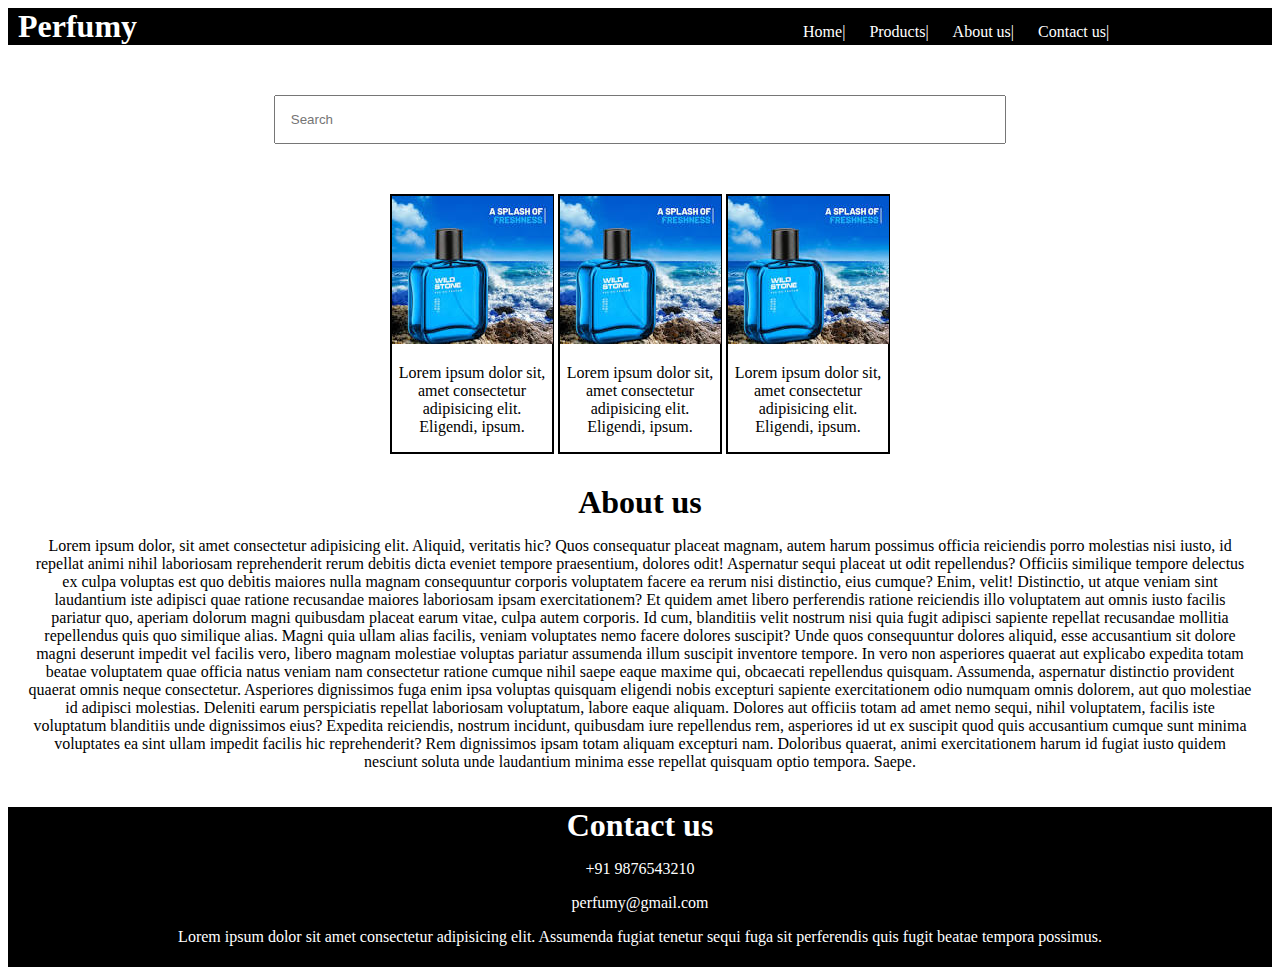
<file: Perfume/index.html>
<!DOCTYPE html>
<html lang="en">
<head>
    <meta charset="UTF-8">
    <meta name="viewport" content="width=device-width, initial-scale=1.0">
    <title>Perfumy</title>
    <link rel="icon" href="images.jpeg">
    <link rel="stylesheet" href="style.css">
</head>
<body>
    <div class="one">
        <h1>Perfumy</h1>
        <ul>
            <li>Home|</li>
            <li>Products|</li>
            <li>About us|</li>
            <li>Contact us|</li>
        </ul>
    </div>
    <div class="searchbar">
        <input placeholder="Search">
    </div>
    <div class="products">
        <div class="box">
            <center>
            <img src="download.jpeg">
            <p>Lorem ipsum dolor sit, amet consectetur adipisicing elit. Eligendi, ipsum.</p>
            </center>    
        </div>
        <div class="box">
            <center>
            <img src="download.jpeg">
            <p>Lorem ipsum dolor sit, amet consectetur adipisicing elit. Eligendi, ipsum.</p>
            </center>    
        </div>
        <div class="box">
            <center>
            <img src="download.jpeg">
            <p>Lorem ipsum dolor sit, amet consectetur adipisicing elit. Eligendi, ipsum.</p>
            </center>    
        </div>
    </div>
    <div class="about">
        <h1>About us</h1>
        <p>Lorem ipsum dolor, sit amet consectetur adipisicing elit. Aliquid, veritatis hic? Quos consequatur placeat magnam, autem harum possimus officia reiciendis porro molestias nisi iusto, id repellat animi nihil laboriosam reprehenderit rerum debitis dicta eveniet tempore praesentium, dolores odit! Aspernatur sequi placeat ut odit repellendus? Officiis similique tempore delectus ex culpa voluptas est quo debitis maiores nulla magnam consequuntur corporis voluptatem facere ea rerum nisi distinctio, eius cumque? Enim, velit! Distinctio, ut atque veniam sint laudantium iste adipisci quae ratione recusandae maiores laboriosam ipsam exercitationem? Et quidem amet libero perferendis ratione reiciendis illo voluptatem aut omnis iusto facilis pariatur quo, aperiam dolorum magni quibusdam placeat earum vitae, culpa autem corporis. Id cum, blanditiis velit nostrum nisi quia fugit adipisci sapiente repellat recusandae mollitia repellendus quis quo similique alias. Magni quia ullam alias facilis, veniam voluptates nemo facere dolores suscipit? Unde quos consequuntur dolores aliquid, esse accusantium sit dolore magni deserunt impedit vel facilis vero, libero magnam molestiae voluptas pariatur assumenda illum suscipit inventore tempore. In vero non asperiores quaerat aut explicabo expedita totam beatae voluptatem quae officia natus veniam nam consectetur ratione cumque nihil saepe eaque maxime qui, obcaecati repellendus quisquam. Assumenda, aspernatur distinctio provident quaerat omnis neque consectetur. Asperiores dignissimos fuga enim ipsa voluptas quisquam eligendi nobis excepturi sapiente exercitationem odio numquam omnis dolorem, aut quo molestiae id adipisci molestias. Deleniti earum perspiciatis repellat laboriosam voluptatum, labore eaque aliquam. Dolores aut officiis totam ad amet nemo sequi, nihil voluptatem, facilis iste voluptatum blanditiis unde dignissimos eius? Expedita reiciendis, nostrum incidunt, quibusdam iure repellendus rem, asperiores id ut ex suscipit quod quis accusantium cumque sunt minima voluptates ea sint ullam impedit facilis hic reprehenderit? Rem dignissimos ipsam totam aliquam excepturi nam. Doloribus quaerat, animi exercitationem harum id fugiat iusto quidem nesciunt soluta unde laudantium minima esse repellat quisquam optio tempora. Saepe.</p>
    </div>
    <div class="contact">
        <h1>Contact us</h1>
        <p>+91 9876543210</p>
        <p>perfumy@gmail.com</p>
        <p>Lorem ipsum dolor sit amet consectetur adipisicing elit. Assumenda fugiat tenetur sequi fuga sit perferendis quis fugit beatae tempora possimus.</p>

    </div>
    
</body>
</html>
</file>
<file: Perfume/style.css>
.one{
    background-color: black;
    color:white;

}
li,h1,ul{
    display:inline;
    padding:10px;
}
ul{
    margin-left:50%;
    
}
li:hover{
    color:grey;
    cursor:pointer;
}
input{
    width:60%;
    padding:15px;
}
.searchbar{
    padding:50px;
    text-align:center;
}
.box{
    border-color:black;
    border-width:2px;
    border-style:solid;
    display:inline-block;
    width:160px;
}
.box:hover{
background-color:black;
color:white;
cursor:pointer;
}
.products{
    text-align:center;
}
.about{
    text-align:center;
    margin-top:10px;
    padding:20px;
}
.contact{
    background-color:black;
    color:white;
    text-align:center;
    height:160px;
}
</file>
